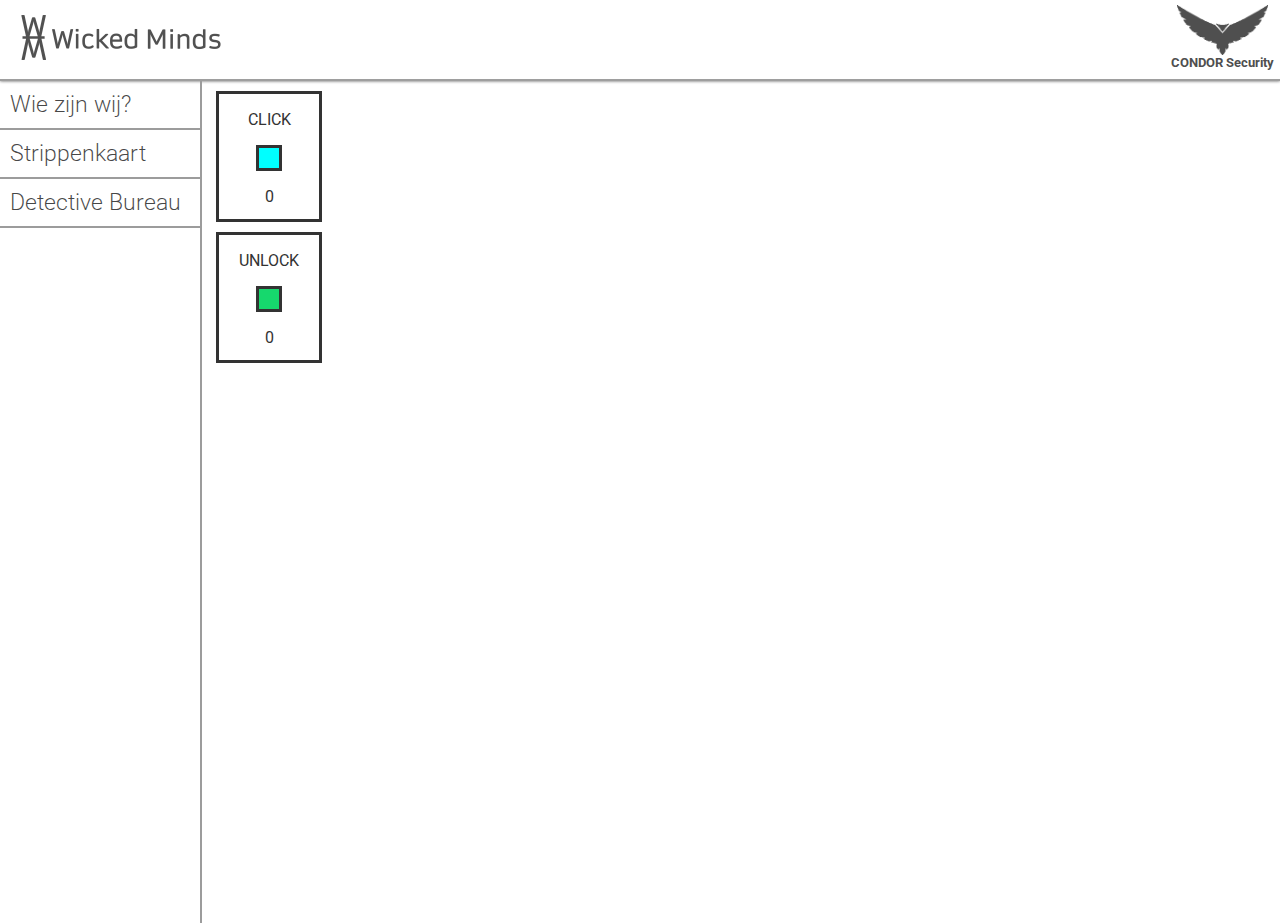
<file: index.html>
<!DOCTYPE html>
<html>
    <head>
        <meta charset="utf-8">
        <meta name="viewport" content="width=device-width, initial-scale=1">
        <title>WoesteLand Media</title>
        <link rel="stylesheet" href="style.css">
        <link id="faviconLink" rel="icon" type="image/x-icon" href="WMFavicon.png">
        <link rel="preconnect" href="https://fonts.googleapis.com">
        <link rel="preconnect" href="https://fonts.gstatic.com" crossorigin>
        <link href="https://fonts.googleapis.com/css2?family=Roboto:wght@400;500;700&display=swap" rel="stylesheet">
        <script src="index.js"></script>
    </head>
    <body class="lightBody"> 
        <div class="lightTop">
                <img id="logo" src="LogoWickedMinds.png" onclick="reload()">
                <div id="CONDORbox">
                    <img id="logoCONDOR" src="LogoCONDOR.png">
                    <p id="infoCONDOR">CONDOR Security</p>         

                </div>
        </div>
        <div class="middle">
            <div class="lightRightside">
                <div class="options">
                    <a href="overOns.html" class="optionsText">Wie zijn wij?</a>
                </div>
                <div class="options">
                    <a href="strippenkaart.html" class="optionsText">Strippenkaart</a>
                </div>
                <div class="options">
                    <p class="optionsText">Detective Bureau</p>
                </div>
            </div>
            <div class="middleMiddle">
                <div class="lightTest">
                    <p id="firstone">CLICK</p>
                    <div id="firstonebox" onclick="funcAdd()"></div>
                    <p id="counterText">0</p>

                </div>
                <div class="box2">
                    <p id="info2">UNLOCK</p>
                    <div id="colorbox2" onclick="funcAdd2()"></div>
                    <p id="counterText2">0</p>

                </div>

            </div>
        </div>
    </body>
</html>
</file>
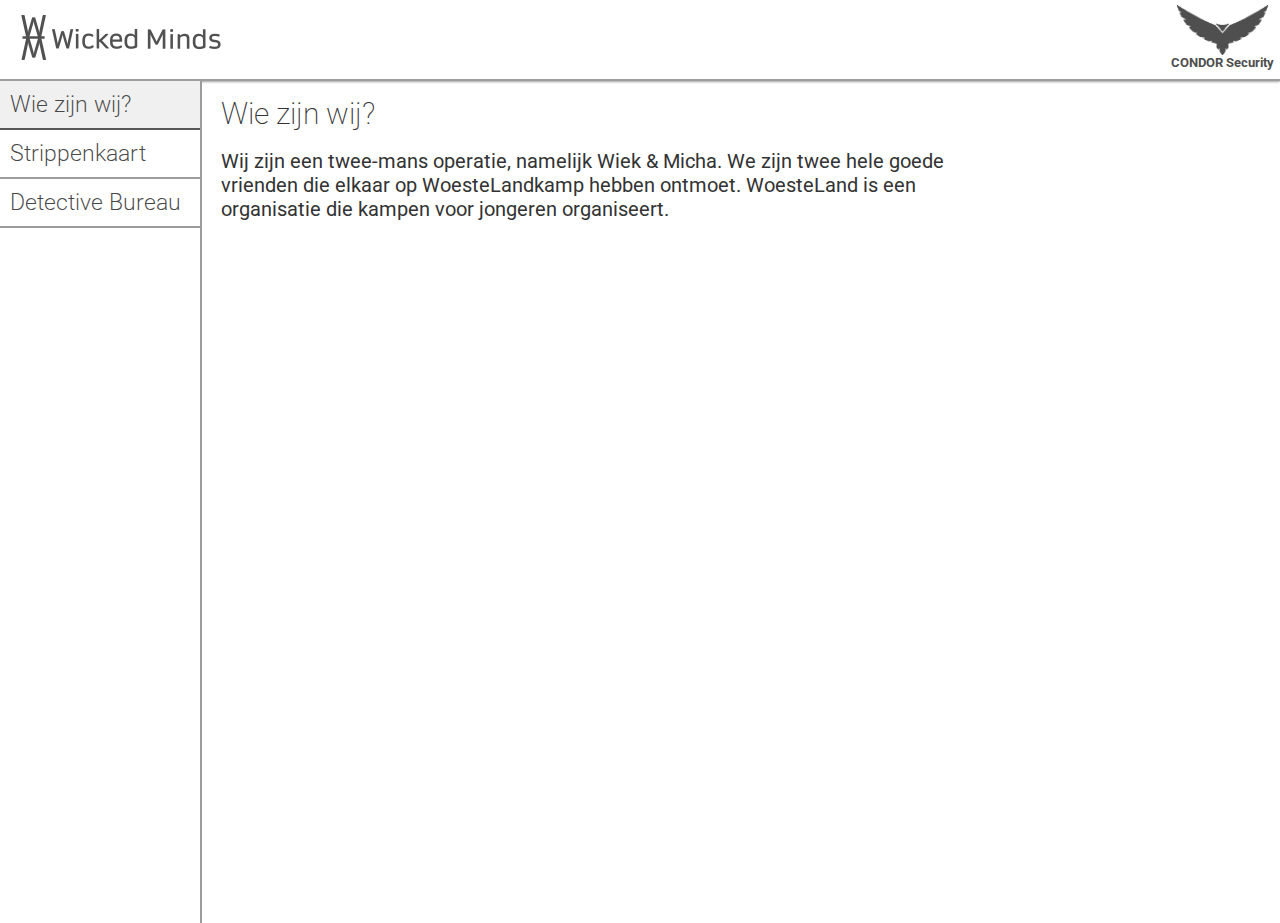
<file: overOns.html>
<!DOCTYPE html>
<html>
    <head>
        <meta charset="utf-8">
        <meta name="viewport" content="width=device-width, initial-scale=1">
        <title>WoesteLand Media</title>
        <link rel="stylesheet" href="overOns.css">
        <link id="faviconLink" rel="icon" type="image/x-icon" href="WMFavicon.png">
        <link rel="preconnect" href="https://fonts.googleapis.com">
        <link rel="preconnect" href="https://fonts.gstatic.com" crossorigin>
        <link href="https://fonts.googleapis.com/css2?family=Roboto:wght@400;500;700&display=swap" rel="stylesheet">
        <script src="overOns.js"></script>
    </head>
    <body class="lightBody"> 
        <div class="lightTop">
                <img id="logo" src="LogoWickedMinds.png" onclick="funcHome()">
                <div id="CONDORbox">
                    <img id="logoCONDOR" src="LogoCONDOR.png">
                    <p id="infoCONDOR">CONDOR Security</p>         

                </div>
        </div>
        <div class="middle">
            <div class="lightRightside">
                <div class="options" id="overOns">
                    <p class="optionsText">Wie zijn wij?</p>
                </div>
                <div class="options">
                    <a href="strippenkaart.html" class="optionsText">Strippenkaart</a>
                </div>
                <div class="options">
                    <p class="optionsText">Detective Bureau</p>
                </div>
            </div>
            <div class="middleMiddle">
                <div id="middleContent">
                    <p id="pageTitle">Wie zijn wij?</p>
                <p id="pageContent">Wij zijn een twee-mans operatie, namelijk Wiek & Micha. We zijn twee hele goede vrienden die elkaar op WoesteLandkamp hebben ontmoet. WoesteLand is een organisatie die kampen voor jongeren organiseert.</p>
                </div>
            </div>
        </div>
    </body>
</html>
</file>
<file: style.css>
#faviconLink {
    width: 27px;
    height: 48px;
}
.lightBody {
    margin: 0;
    background-color: rgb(255, 255, 255);
    color: rgb(51, 51, 51);
    font-family: 'Roboto', Arial, sans-serif;;
}
.lightTop {
    border-bottom: 2px solid rgb(158, 158, 158);
    box-shadow: 0 0px 3px rgb(87, 87, 87);
}   
.lightTitle {
    display: inline-block;
    margin: 16px 0 0 10px;
    vertical-align: top;
    font-weight: bold;
    font-size: 20;
    color: rgb(51, 51, 51);
}
.lightRightside {
    width: 200px;
    height: 100%;
    border-right: 2px solid rgb(156, 156, 156);
    display: inline-block; 
}
.options {
    border-bottom: 2px solid rgb(156,156,156);
    padding: 10px 0px 10px 10px;
}
.options:hover {
    transition: background-color 0.15s;
    background-color: rgb(240, 240, 240);
    cursor: pointer;
}
.optionsText {
    margin: 0px 0px 0px 0px;
    font-size: 23px;
    color: rgb(71, 71, 71);
    font-weight: 260;
    text-decoration: none;
}
.optionsText:visited {
    font-size: 23px;
    color: rgb(71, 71, 71);
    font-weight: 260;
    text-decoration: none;
}
.middle {
    height: calc(100vh - 58px);
    width: calc(100vw-1);
    margin: 0;
    vertical-align: top;
}
.middleMiddle {
    height: 100%;
    margin: 0;
    width: calc(100vw - 223px);
    display: inline-block;
    vertical-align: top;
}
.lightmodepng {
    vertical-align: top;
    cursor: pointer;
    height: 91%;
    margin: 2px 0 0 2px;
}
.lightmodeDiv {
    display: inline-block;
    vertical-align: top;
    background-color: rgb(255, 255, 255);
    width: 38px;
    height: 36px;
    margin: 6px 0 0px 10px;
    border-radius: 5px;
    transition: background-color 0.15s;
    border: 2px solid rgb(104, 104, 104);
}
.lightmodeDiv:hover {
    background-color: rgb(214, 214, 214);
}
.lightmodeDiv:active {
    width: 40px;
    height: 38px;
    border: none;
    margin: 7px 3px 0px 11px;
    background-color: rgb(61, 61, 61);
    vertical-align: top;
}
.lightTest {
    width: 100px;
    height: 125px;
    border: solid;
    margin: 10px;
    text-align: center;
    vertical-align: top;
}
#firstonebox {
    border: solid;
    margin: 5px 37px 5px 37px;
    width: 20px;
    height: 20px;   
    background-color: aqua;
    transition: 0.15s;
    cursor: pointer;
}
#firstonebox:hover {
    background-color: rgb(3, 133, 150);
}
.box2 {
    width: 100px;
    height: 125px;
    border: solid;
    margin: 10px;
    text-align: center;
    vertical-align: top;
}
#colorbox2 {
    border: solid;
    margin: 5px 37px 5px 37px;
    width: 20px;
    height: 20px;   
    background-color: rgb(22, 216, 109);
    transition: 0.15s;
    cursor: pointer;
}
#colorbox2:hover {
    background-color: rgb(5, 119, 81);
}
#logo {
    width: 242px;   
    height: 75px;
}
#logo:hover {
    opacity: 85%;
    transition: 0.15s;
    cursor: pointer;
}
#CONDORbox {
    float: right;
    margin-right: 6px;
}
#CONDORbox:hover {
    opacity: 88%;
    transition: 0.15s;
    cursor: pointer;
}
#logoCONDOR {
    vertical-align: middle;
    height: 50px;
    width: 91px;
    margin-top: 5px;
    margin-left: 6px;
}
#infoCONDOR {
    font-family: 'Roboto';
    font-weight: bolder;
    font-size: small;
    margin-top: 0px;
    margin-bottom: 0px;
    color: rgb(79, 79, 79);    
}
</file>
<file: overOns.css>
#faviconLink {
    width: 27px;
    height: 48px;
}
.lightBody {
    margin: 0;
    background-color: rgb(255, 255, 255);
    color: rgb(51, 51, 51);
    font-family: 'Roboto', Arial, sans-serif;;
}
.lightTop {
    border-bottom: 2px solid rgb(158, 158, 158);
    box-shadow: 0 0px 3px rgb(87, 87, 87);
}   
.lightTitle {
    display: inline-block;
    margin: 16px 0 0 10px;
    vertical-align: top;
    font-weight: bold;
    font-size: 20;
    color: rgb(51, 51, 51);
}
.lightRightside {
    width: 200px;
    height: 100%;
    border-right: 2px solid rgb(156, 156, 156);
    display: inline-block; 
}
.options {
    border-bottom: 2px solid rgb(156,156,156);
    padding: 10px 0px 10px 10px;
}
.options:hover {
    transition: background-color 0.15s;
    background-color: rgb(240, 240, 240);
    cursor: pointer;
}
.optionsText {
    margin: 0px 0px 0px 0px;
    font-size: 23px;
    color: rgb(71, 71, 71);
    font-weight: 260;
    text-decoration: none;
}
.optionsText:visited {
    font-size: 23px;
    color: rgb(71, 71, 71);
    font-weight: 260;
    text-decoration: none;
}
#overOns {
    color: rgb(88, 88, 88);
    background-color: rgb(240, 240, 240);
    border-bottom: 2px solid rgb(88, 88, 88);
}
.middle {
    height: calc(100vh - 58px);
    width: calc(100vw-1);
    margin: 0;
    vertical-align: top;
}
.middleMiddle {
    height: 100%;
    margin: 0;
    width: calc(100vw - 223px);
    display: inline-block;
    vertical-align: top;
}
.lightmodepng {
    vertical-align: top;
    cursor: pointer;
    height: 91%;
    margin: 2px 0 0 2px;
}
.lightmodeDiv {
    display: inline-block;
    vertical-align: top;
    background-color: rgb(255, 255, 255);
    width: 38px;
    height: 36px;
    margin: 6px 0 0px 10px;
    border-radius: 5px;
    transition: background-color 0.15s;
    border: 2px solid rgb(104, 104, 104);
}
.lightmodeDiv:hover {
    background-color: rgb(214, 214, 214);
}
.lightmodeDiv:active {
    width: 40px;
    height: 38px;
    border: none;
    margin: 7px 3px 0px 11px;
    background-color: rgb(61, 61, 61);
    vertical-align: top;
}
.lightTest {
    width: 100px;
    height: 125px;
    border: solid;
    margin: 10px;
    text-align: center;
    vertical-align: top;
}
#firstonebox {
    border: solid;
    margin: 5px 37px 5px 37px;
    width: 20px;
    height: 20px;   
    background-color: aqua;
    transition: 0.15s;
    cursor: pointer;
}
#firstonebox:hover {
    background-color: rgb(3, 133, 150);
}
.box2 {
    width: 100px;
    height: 125px;
    border: solid;
    margin: 10px;
    text-align: center;
    vertical-align: top;
}
#colorbox2 {
    border: solid;
    margin: 5px 37px 5px 37px;
    width: 20px;
    height: 20px;   
    background-color: rgb(22, 216, 109);
    transition: 0.15s;
    cursor: pointer;
}
#colorbox2:hover {
    background-color: rgb(5, 119, 81);
}
#logo {
    width: 242px;   
    height: 75px;
}
#logo:hover {
    opacity: 85%;
    transition: 0.15s;
    cursor: pointer;
}
#CONDORbox {
    float: right;
    margin-right: 6px;
}
#CONDORbox:hover {
    opacity: 88%;
    transition: 0.15s;
    cursor: pointer;
}
#logoCONDOR {
    vertical-align: middle;
    height: 50px;
    width: 91px;
    margin-top: 5px;
    margin-left: 6px;
}
#infoCONDOR {
    font-family: 'Roboto';
    font-weight: bolder;
    font-size: small;
    margin-top: 0px;
    margin-bottom: 0px;
    color: rgb(79, 79, 79);    
}
#middleContent {
    margin: 0px;
    width: 800px;
}
#pageTitle {
    font-size: 30px;
    font-weight: 180;
    margin: 15px 0px 18px 15px;
}
#pageContent {
    font-size: 20px;
    margin: 15px 0px 20px 15px;
}
</file>
